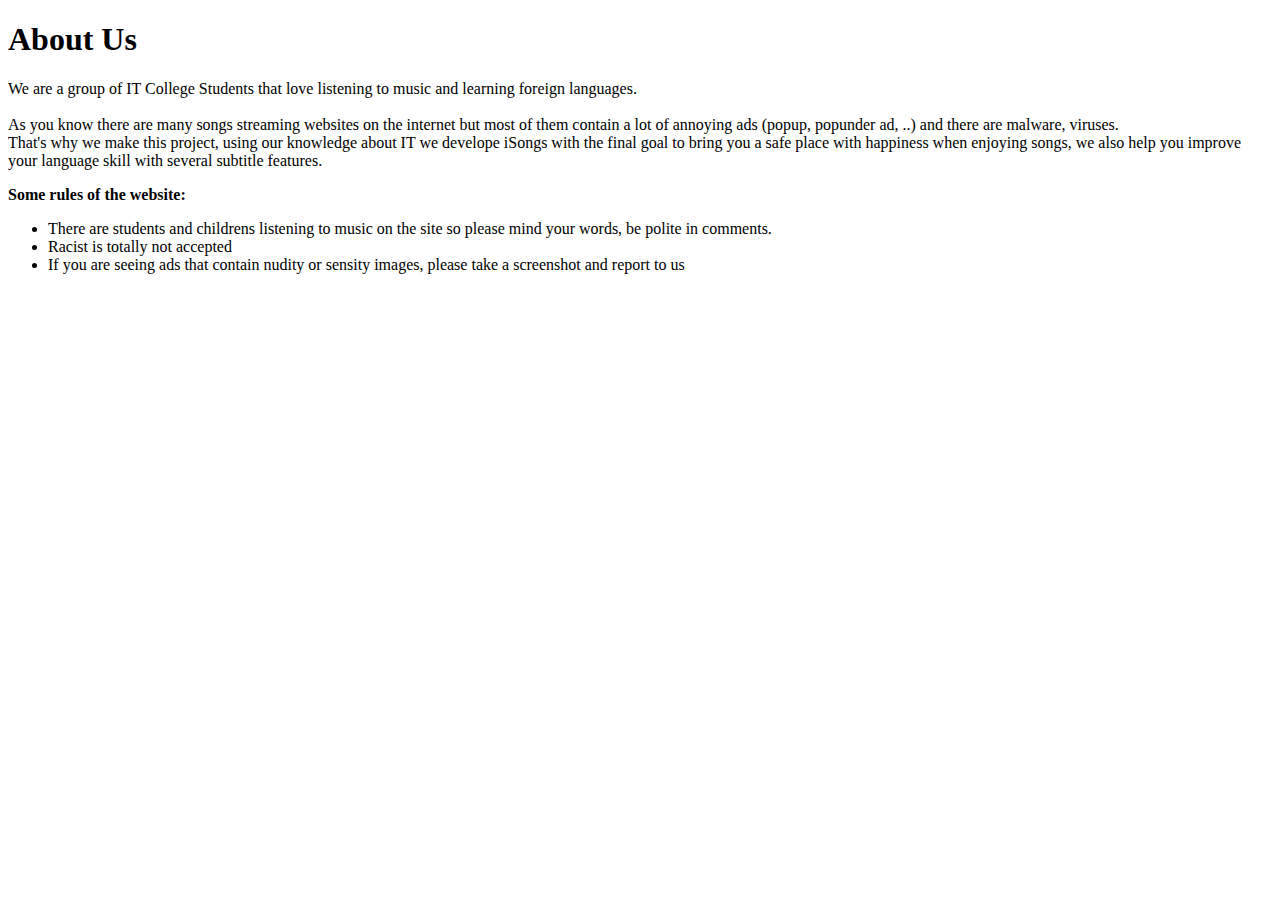
<file: src/main/resources/templates/about-us.html>
<!DOCTYPE html>
<html lang="en" xmlns:th="http://www.thymeleaf.org"
      xmlns:sec="http://www.thymeleaf.org/extras/spring-security">
<head th:replace="fragments/fragment :: head">
</head>
<body>
<header th:replace="fragments/fragment :: header"></header>
<main>
    <section>
        <h1>About Us</h1>
        <p id="PPp">
            We are a group of IT College Students that love listening to music and learning foreign languages. <br><br>
            As you know there are many songs streaming websites on the internet but most of them contain a lot of annoying ads
            (popup, popunder ad, ..) and there are malware, viruses. <br>
            That's why we make this project, using our knowledge about IT we develope iSongs with the final goal to bring you a safe place with
            happiness when enjoying songs, we also help you improve your language skill with several subtitle features. <br>
        </p>
        <p id="PPp">
            <b>Some rules of the website:</b>
        </p>
        <ul id="AUul">
            <li>
                There are students and childrens listening to music on the site so please mind your words, be polite in comments. <br>
            </li>
            <li>
                Racist is totally not accepted
            </li>
            <li>
                If you are seeing ads that contain nudity or sensity images, please take a screenshot and report to us
            </li>
        </ul>


    </section>
</main>
</body>
<script th:replace="fragments/fragment :: script"></script>

</html>
</file>
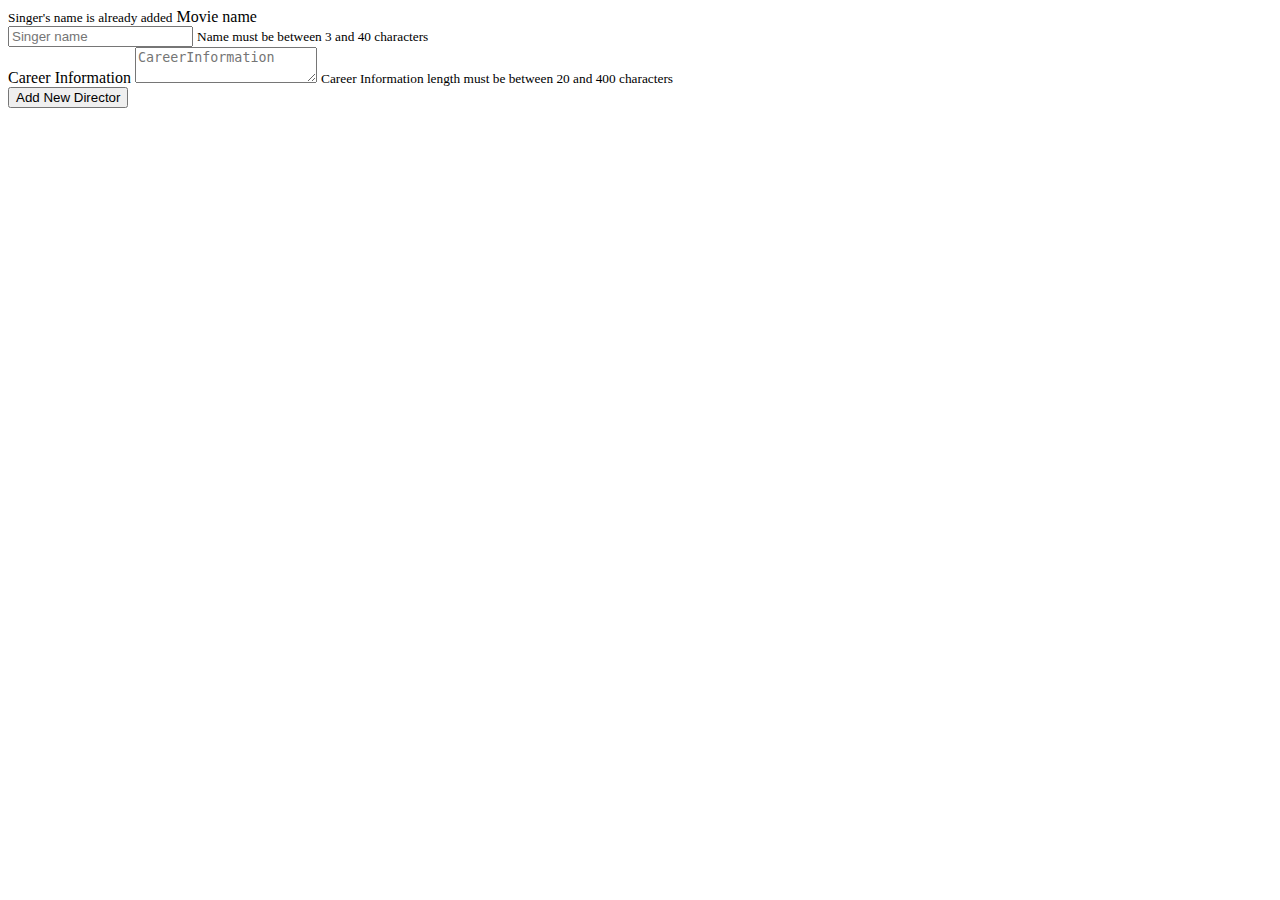
<file: src/main/resources/templates/add-singer.html>
<!DOCTYPE html>
<html lang="en" xmlns:th="http://www.thymeleaf.org"
      xmlns:sec="http://www.thymeleaf.org/extras/spring-security">
<head th:replace="fragments/fragment :: head">
</head>
<body>
<header th:replace="fragments/fragment :: header"></header>

<main>
    <div class="d-flex justify-content-center">
        <form
                th:action="@{/singers/add}"
                method="POST"
                th:object="${singerAddBindingModel}"
                class="text-light">
            <div class="form-row m-5">
                <small th:if="${exists}"  id="nameUniqueError"
                       class="text-light form-text bg-danger rounded">Singer's name is already added</small>                    <label for="name">Movie name</label>

                <div class="col">
                    <input
                            th:field="*{name}"
                            required minlength="3" maxlength="40"
                            th:errorclass="bg-danger"
                            id="name"
                            name="name"
                            type="text" class="form-control" placeholder="Singer name">
                    <small id="nameError" class="invalid-feedback form-text bg-danger rounded">Name must be between 3 and 40
                        characters</small>
                </div>
                <div class="form-row">
                    <div class="col">
                        <label for="careerInformation">Career Information</label>
                        <textarea  th:field="*{careerInformation}" th:errorclass="bg-danger" required maxlength="400" minlength="20" id="careerInformation" type="text" class="form-control" placeholder="CareerInformation"></textarea>
                        <small  id="careerInformationError" class="invalid-feedback form-text bg-danger rounded">Career Information length must be between 20 and 400 characters</small>
                    </div>
                </div>
                <div class="d-flex justify-content-center mt-4">
                    <button class="btn btn-primary btn-block w-50" type="submit">Add New Director</button>
                </div>
            </div>
        </form>
    </div>
</main>
</body>
<script th:replace="fragments/fragment :: script"></script>

</html>
</file>
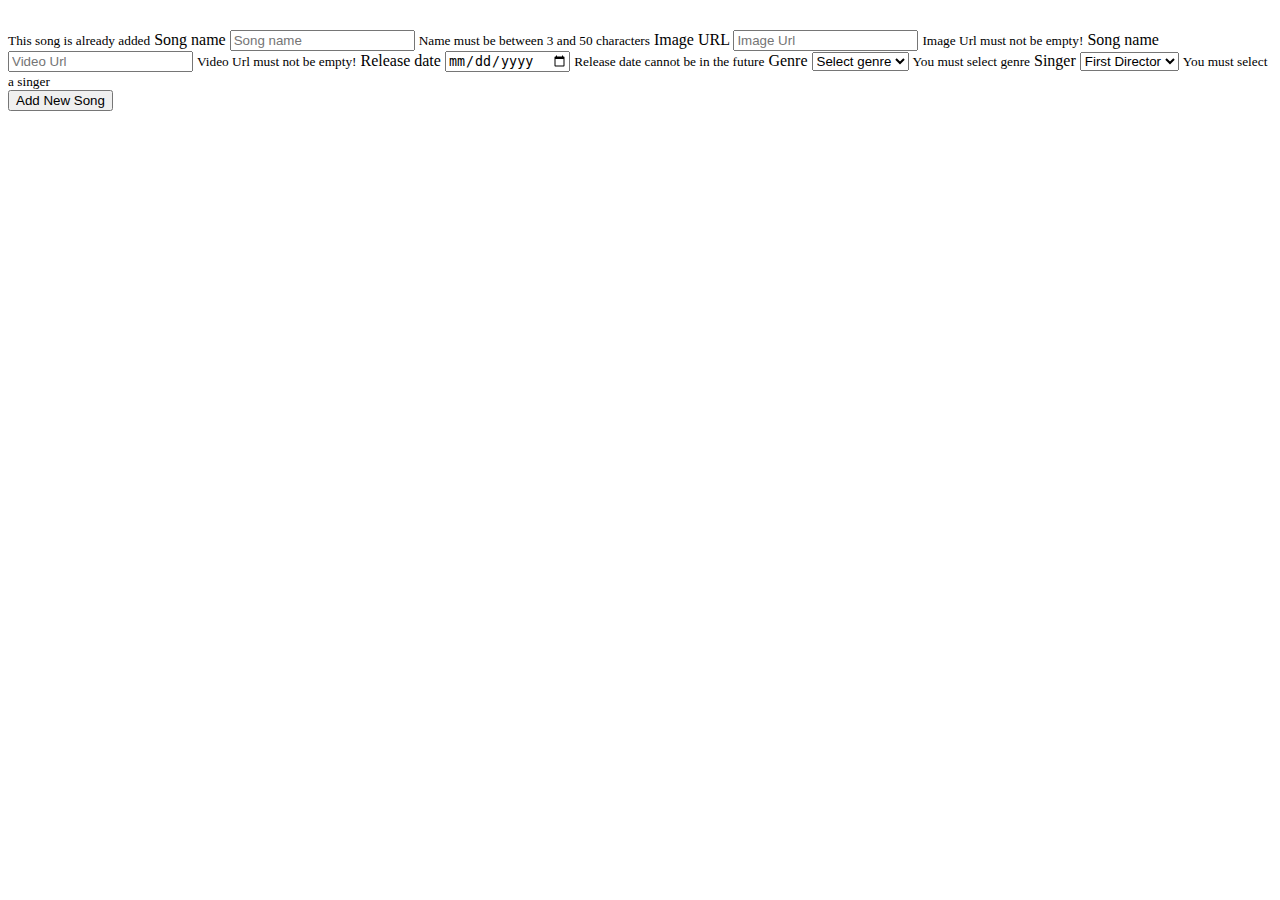
<file: src/main/resources/templates/add-song.html>
<!DOCTYPE html>
<html lang="en" xmlns:th="http://www.thymeleaf.org">
<head th:replace="fragments/fragment :: head">
</head>
<body>
<header th:replace="fragments/fragment :: header"></header>

<main>
    <div style="margin-top: 30px" class="d-flex justify-content-center">
        <form
            th:action="@{/songs/add}"
            method="POST"
            th:object="${addSongBindingModel}"
            class="text-light"
        >
            <div class="form-row m-5">
                <div class="col">
                    <small th:if="${exists}"  id="nameUniqueError"
                           class="text-light form-text bg-danger rounded">This song is already added</small>

                    <label for="name">Song name</label>
                    <input
                            th:field="*{name}"
                            th:errorclass="is-invalid"
                            required
                            id="name"
                            name="name"
                            type="text" class="form-control" placeholder="Song name">
                    <small id="nameError" class="invalid-feedback form-text bg-danger rounded">Name must be between 3 and 50
                        characters</small>

                    <label for="imageUrl">Image URL</label>
                    <input
                            th:field="*{imageUrl}"
                            th:errorclass="is-invalid"
                            required
                            id="imageUrl"
                            name="imageUrl"
                            type="text" class="form-control" placeholder="Image Url">
                    <small id="imageUrlError" class="invalid-feedback form-text bg-danger rounded">Image Url must not be empty!</small>

                    <label for="videoUrl">Song name</label>
                    <input
                            th:field="*{videoUrl}"
                            th:errorclass="is-invalid"
                            required
                            id="videoUrl"
                            name="videoUrl"
                            type="text" class="form-control" placeholder="Video Url">
                    <small id="videoUrlError" class="invalid-feedback form-text bg-danger rounded">Video Url must not be empty!</small>

                    <label for="releaseDate">Release date</label>
                    <input
                            th:field="*{releaseDate}"
                            th:errorclass="is-invalid"
                            required id="releaseDate"
                            name="releaseDate" type="date"
                            class="form-control"
                            placeholder="Release date">
                    <small id="releaseDateError" class="invalid-feedback form-text bg-danger rounded">Release date cannot be in the future</small>

                    <label for="genre">Genre</label>
                    <select th:field="*{genre}" th:errorclass="is-invalid" id="genre" name="genre" class="form-select">
                        <option value="" selected>Select genre</option>
                        <option
                                th:each="g : ${T(example.model.entity.Genre).values()}"
                                th:value="${g}"
                                th:text="${g}">Select genre</option>
                    </select>

                    <small id="genreError" class="invalid-feedback form-text bg-danger rounded">You must select genre</small>


                    <label>Singer</label>
                    <label for="singers"></label>
                    <select th:field="*{singerEntity}" th:errorclass="is-invalid" id="singers" class="form-select">
                        <option th:each="d : ${singers}" th:value="${d}" th:text="${d}">First Director</option>
                    </select>
                    <small id="singerError" class="invalid-feedback form-text bg-danger rounded">You must select a singer</small>

                </div>

                <div class="d-flex justify-content-center mt-4">
                    <button class="btn btn-primary btn-block w-50" type="submit">Add New Song</button>
                </div>
            </div>


        </form>

    </div>
</main>
</body>

<script th:replace="fragments/fragment :: script"></script>

</html>
</file>
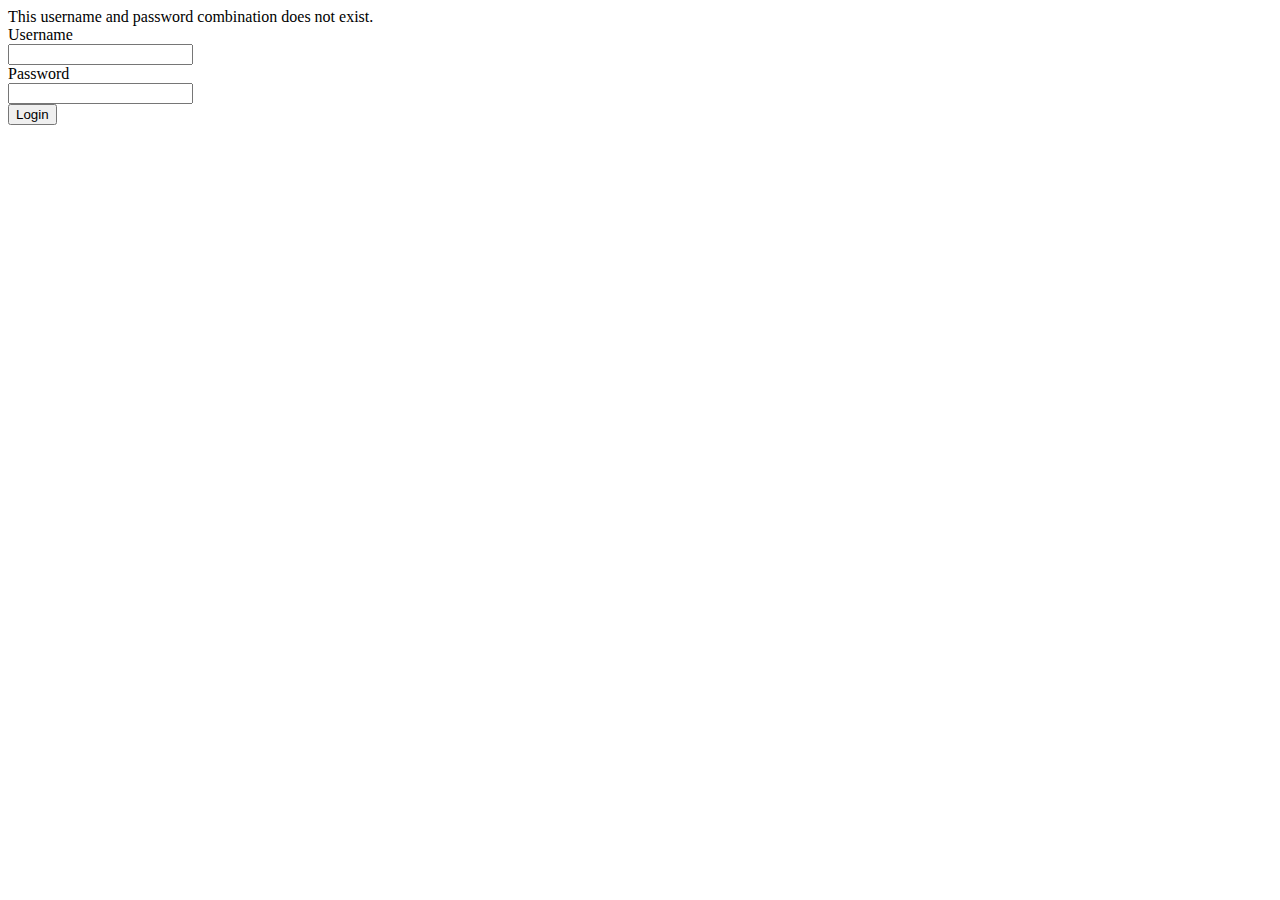
<file: src/main/resources/templates/login.html>
<!DOCTYPE html>
<html lang="en" xmlns:th="http://www.thymeleaf.org"
      xmlns:sec="http://www.thymeleaf.org/extras/spring-security">
<head th:replace="fragments/fragment :: head">
</head>
<body>
<header th:replace="fragments/fragment :: header"></header>
<main>
    <div  class="inputs-register">
        <div th:if="${bad_credentials}" class="alert alert-danger" role="alert">
            This username and password combination does not exist.
        </div>
        <form
                th:action="@{/users/login}"
                method="POST">
            <!--User name-->
            <div>
                <div class="col-auto">
                    <label  class="col-form-label text-light">Username</label>
                </div>
                <div class="col-auto">
                    <input type="text"
                           name="username"
                           th:value="${username}"
                           required minlength="4" maxlength="20"
                           class="form-control"
                           aria-describedby="usernameHelpInline">
                </div>
            </div>
            <!--EO: User name-->

            <!-- Password -->
            <div>
                <div class="col-auto">
                    <label  class="col-form-label text-light">Password</label>
                </div>
                <div class="col-auto">
                    <input type="password"
                           name="password"
                           required minlength="5" maxlength="20"
                           id="inputPassword" class="form-control"
                           aria-describedby="passwordHelpInline">
                </div>
            </div>
            <div class="d-flex justify-content-center mt-2">
                <button class="btn btn-primary btn-block w-50" type="submit">Login</button>
            </div>
            <!-- EO: Password -->
        </form>
    </div>
</main>
</body>
<script th:replace="fragments/fragment :: script"></script>

</html>
</file>
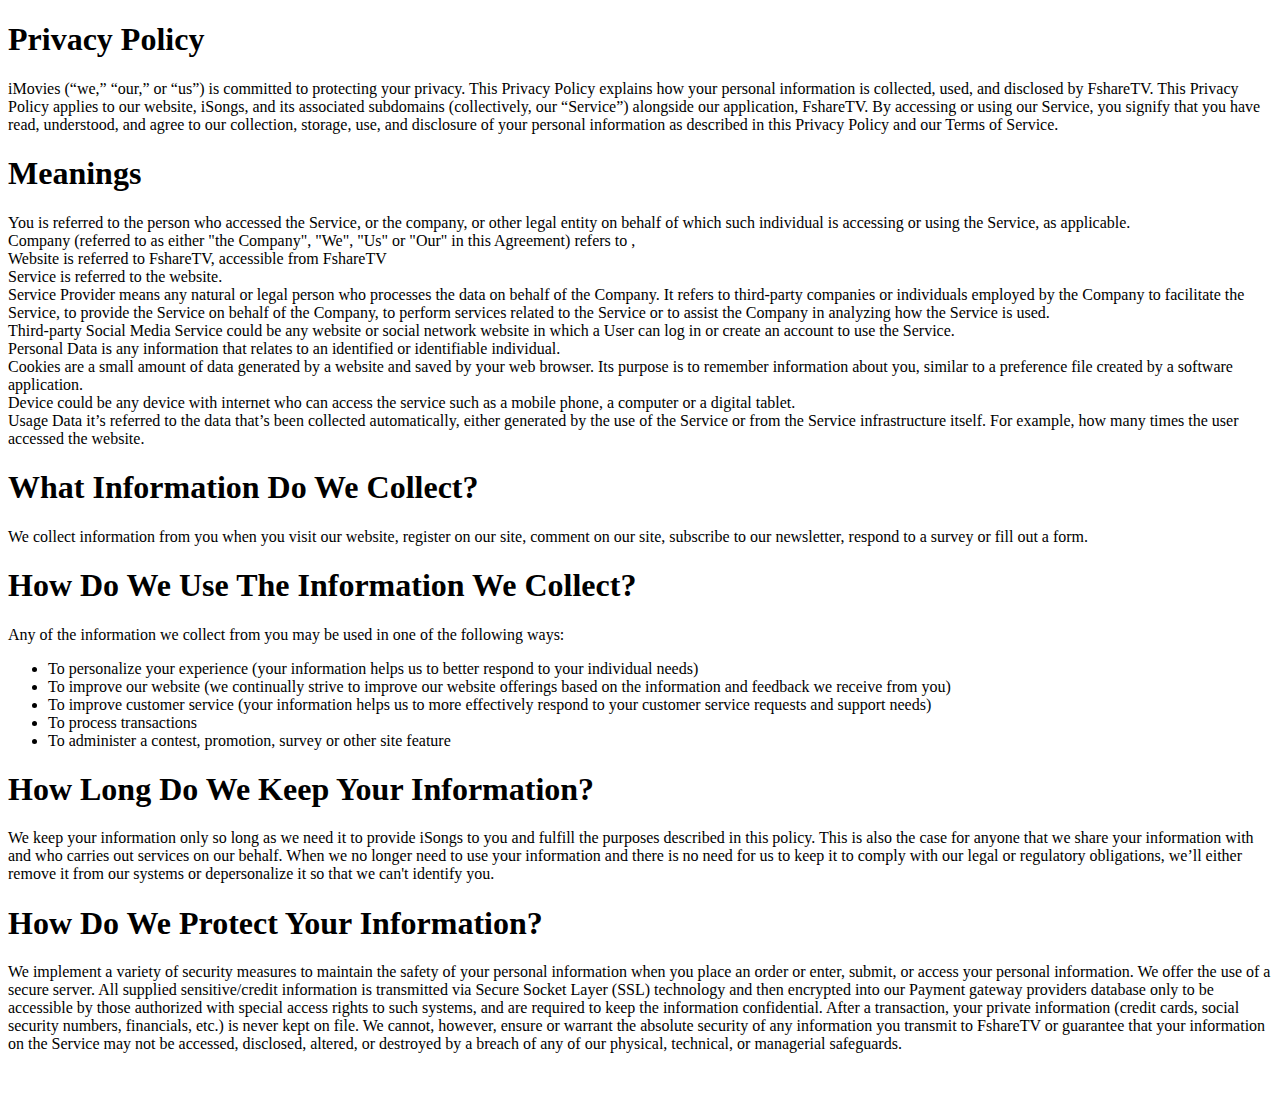
<file: src/main/resources/templates/privacy-policy.html>
<!DOCTYPE html>
<html lang="en" xmlns:th="http://www.thymeleaf.org"
      xmlns:sec="http://www.thymeleaf.org/extras/spring-security">
<head th:replace="fragments/fragment :: head">
</head>
<body>
<header th:replace="fragments/fragment :: header"></header>
<main>
    <section>
        <h1>Privacy Policy</h1>
        <p id="PPp">
            iMovies (“we,” “our,” or “us”) is committed to protecting your privacy. This Privacy Policy explains how your personal information is collected, used, and disclosed by FshareTV.

            This Privacy Policy applies to our website, iSongs, and its associated subdomains (collectively, our “Service”) alongside our application, FshareTV. By accessing or using our Service, you signify that you have read, understood, and agree to our collection, storage, use, and disclosure of your personal information as described in this Privacy Policy and our Terms of Service.
        </p>

        <h1>Meanings</h1>
        <li id="PP">You&nbsp;is referred to the person who accessed the Service, or the company, or other legal entity on behalf of which such individual is accessing or using the Service, as applicable.</li>

        <li id="PP">Company&nbsp;(referred to as either "the Company", "We", "Us" or "Our" in this Agreement) refers to , </li>
        <li id="PP">Website&nbsp;is referred to FshareTV, accessible from FshareTV</li>
        <li id="PP">Service&nbsp;is referred to the website.</li>
        <li id="PP">Service Provider&nbsp;means any natural or legal person who processes the data on behalf of the Company. It refers to third-party companies or individuals employed by the Company to facilitate the Service, to provide the Service
            on behalf of the Company, to perform services related to the Service or to assist the Company in analyzing how the Service is used.</li>

        <li id="PP">Third-party Social Media Service&nbsp;could be any website or social network website in which a User can log in or create an account to use the Service.</li>

        <li id="PP">Personal Data&nbsp;is any information that relates to an identified or identifiable individual.</li>
        <li id="PP">Cookies&nbsp;are a small amount of data generated by a website and saved by your web browser. Its purpose is to remember information about you, similar to a preference file created by a software application.</li>
        <li id="PP">Device&nbsp;could be any device with internet who can access the service such as a mobile phone, a computer or a digital tablet.</li>
        <li id="PP">Usage Data&nbsp;it’s referred to the data that’s been collected automatically, either generated by the use of the Service or from the Service infrastructure itself. For example, how many times the user accessed the website.</li>


        <h1 >What Information Do We Collect?</h1>
        <p id="PPp">We collect information from you when you visit our website, register on our site, comment on our site, subscribe to our newsletter, respond to a survey or fill out a form.</p>

        <h1 >How Do We Use The Information We Collect?</h1>
        <p id="PPp">Any of the information we collect from you may be used in one of the following ways:
        </p>

        <ul id="PP">
            <li id="PP" >To personalize your experience (your information helps us to better respond to your individual needs)</li>
            <li id="PP">To improve our website (we continually strive to improve our website offerings based on the information and feedback we receive from you)</li>
            <li id="PP">To improve customer service (your information helps us to more effectively respond to your customer service requests and support needs)</li>
            <li id="PP">To process transactions</li>
            <li id="PP">To administer a contest, promotion, survey or other site feature</li>
        </ul>

        <h1 >How Long Do We Keep Your Information?</h1>
        <p id="PPp">We keep your information only so long as we need it to provide iSongs to you and fulfill the purposes described in this policy. This is also the case for anyone that we share your information with and who carries
            out services on our behalf. When we no longer need to use your information and there is no need for us to keep it to comply with our legal or regulatory obligations, we’ll either remove it from our systems or depersonalize it so that
            we can't identify you.</p>

        <h1 >How Do We Protect Your Information?</h1>
        <p style="margin-bottom: 60px;" id="PPp">We implement a variety of security measures to maintain the safety of your personal information when you place an order or enter, submit, or access your personal information. We offer the use of a secure server.
            All supplied sensitive/credit information is transmitted via Secure Socket Layer (SSL) technology and then encrypted into our Payment gateway providers database only to be accessible by those authorized with special access rights to
            such systems, and are required to keep the information confidential. After a transaction, your private information (credit cards, social security numbers, financials, etc.) is never kept on file. We cannot, however, ensure or warrant
            the absolute security of any information you transmit to FshareTV or guarantee that your information on the Service may not be accessed, disclosed, altered, or destroyed by a breach of any of our physical, technical, or managerial
            safeguards.</p>




    </section>
</main>
</body>
<script th:replace="fragments/fragment :: script"></script>

</html>
</file>
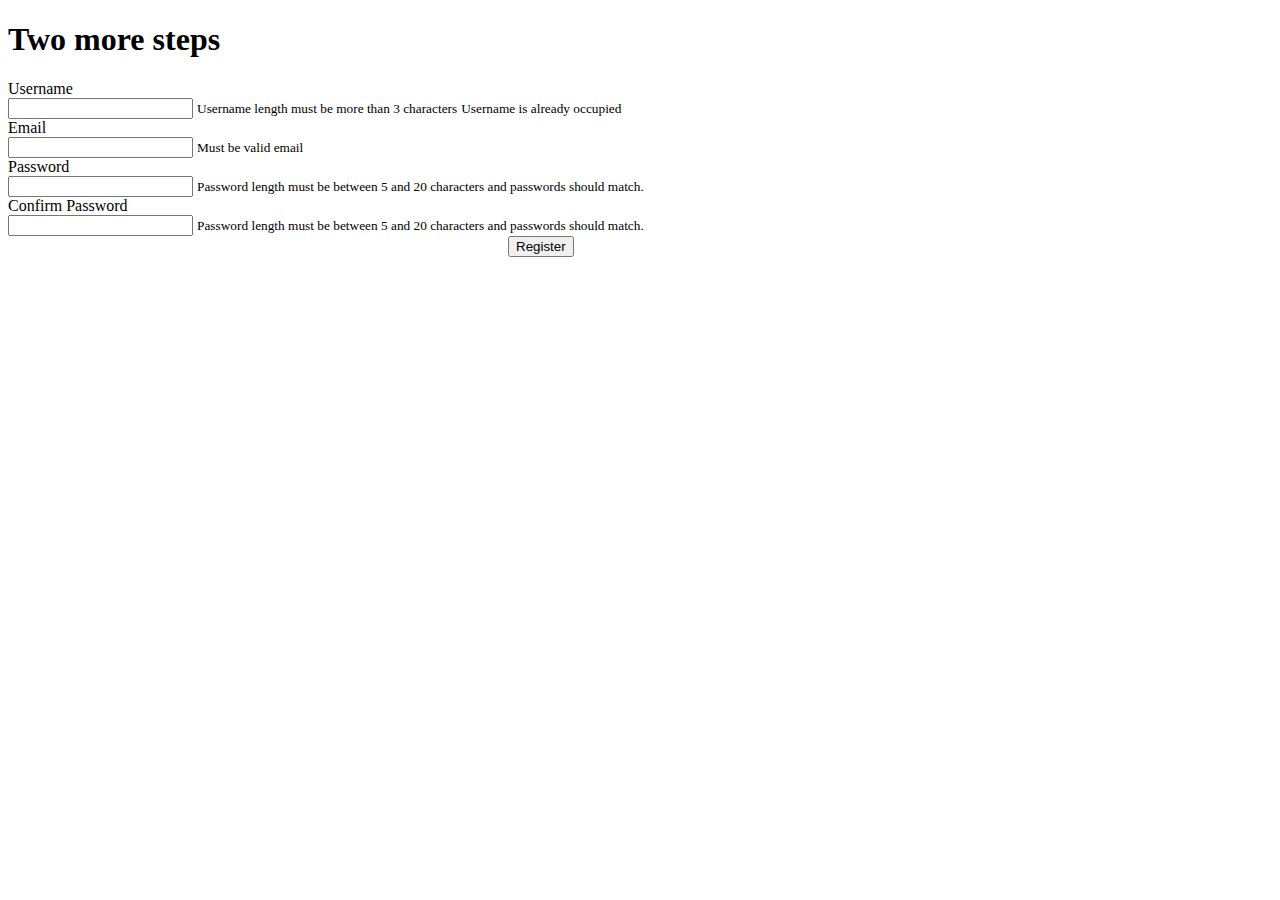
<file: src/main/resources/templates/register.html>
<!DOCTYPE html>
<html lang="en" xmlns:th="http://www.thymeleaf.org"
      xmlns:sec="http://www.thymeleaf.org/extras/spring-security">
<head th:replace="fragments/fragment :: head">
</head>
<body>
<header th:replace="fragments/fragment :: header"></header>
<main>
    <section class="one-step">
        <h1>Two more steps</h1>
    </section>

    <div class="inputs-register">
        <form
                th:action="@{/users/register}"
                th:object="${userRegisterBindingModel}"
                th:method="POST"

        >
            <div class="inputs-register">
                <div class="col-auto">
                    <label for="inputUsername" class="col-form-label text-light">Username</label>
                </div>
                <div class="col-auto">
                    <input name="username"
                           type="text"
                            th:field="*{username}"
                            required minlength="5"
                           th:errorclass="is-invalid"
                           id="inputUsername"
                           class="form-control"
                           aria-describedby="usernameHelpInline">
                    <small id="usernameError"
                           class="invalid-feedback text-light form-text bg-danger rounded">Username length must be more than 3 characters</small>

                    <small th:if="${userExistsError}" id="usernameUniqueError"
                           class="text-light form-text bg-danger rounded">Username is already occupied</small>


                </div>
            </div>

            <!-- EO: Username -->


            <!-- Email -->
            <div class="inputs-register">
                <div class="col-auto">
                    <label for="inputEmail" class="col-form-label text-light">Email</label>
                </div>
                <div class="col-auto">
                    <input name="email"
                            th:field="*{email}"

                           th:errorclass="is-invalid"
                           type="email"
                           id="inputEmail"
                           class="form-control"
                           aria-describedby="emailHelpInline">
                    <small id="emailError"
                           class="invalid-feedback text-light form-text bg-danger rounded">Must be valid email</small>
                </div>
            </div>
            <!-- EO: Email -->

            <!-- Password -->
            <div class="inputs-register">
                <div class="col-auto">
                    <label for="inputPassword" class="col-form-label text-light">Password</label>
                </div>
                <div class="col-auto">
                    <input name="password"
                            th:field="*{password}"
                           minlength="3" maxlength="20"
                           required th:errorclass="is-invalid"
                           type="password"
                           id="inputPassword"
                           class="form-control"
                           aria-describedby="passwordHelpInline">
                    <small id="passwordError"
                           class="invalid-feedback text-light form-text bg-danger rounded">
                        Password length must be between 5 and 20 characters and passwords should match.
                    </small>
                </div>
            </div>
            <!-- EO: Password -->

            <!-- Password confirm -->
            <div class="inputs-register">
                <div class="col-auto">
                    <label for="inputConfirmPassword" class="col-form-label text-light">Confirm Password</label>
                </div>
                <div class="col-auto">
                    <input name="confirmPassword"

                           minlength="3" maxlength="20"
                           type="password"
                           id="inputConfirmPassword"
                           class="form-control"
                           aria-describedby="confirmPasswordHelpInline">
                    <small id="confirmPasswordError"
                           class="invalid-feedback text-light form-text bg-danger rounded">
                        Password length must be between 5 and 20 characters and passwords should match.
                    </small>
                </div>
            </div>
            <!-- EO: Password confirm -->

            <div class="">
                <button style="margin-left: 500px" class="btn btn-primary btn-block w-25" type="submit">Register</button>
            </div>

        </form>
    </div>

</main>
</body>
<script th:replace="fragments/fragment :: script"></script>

</html>
</file>
